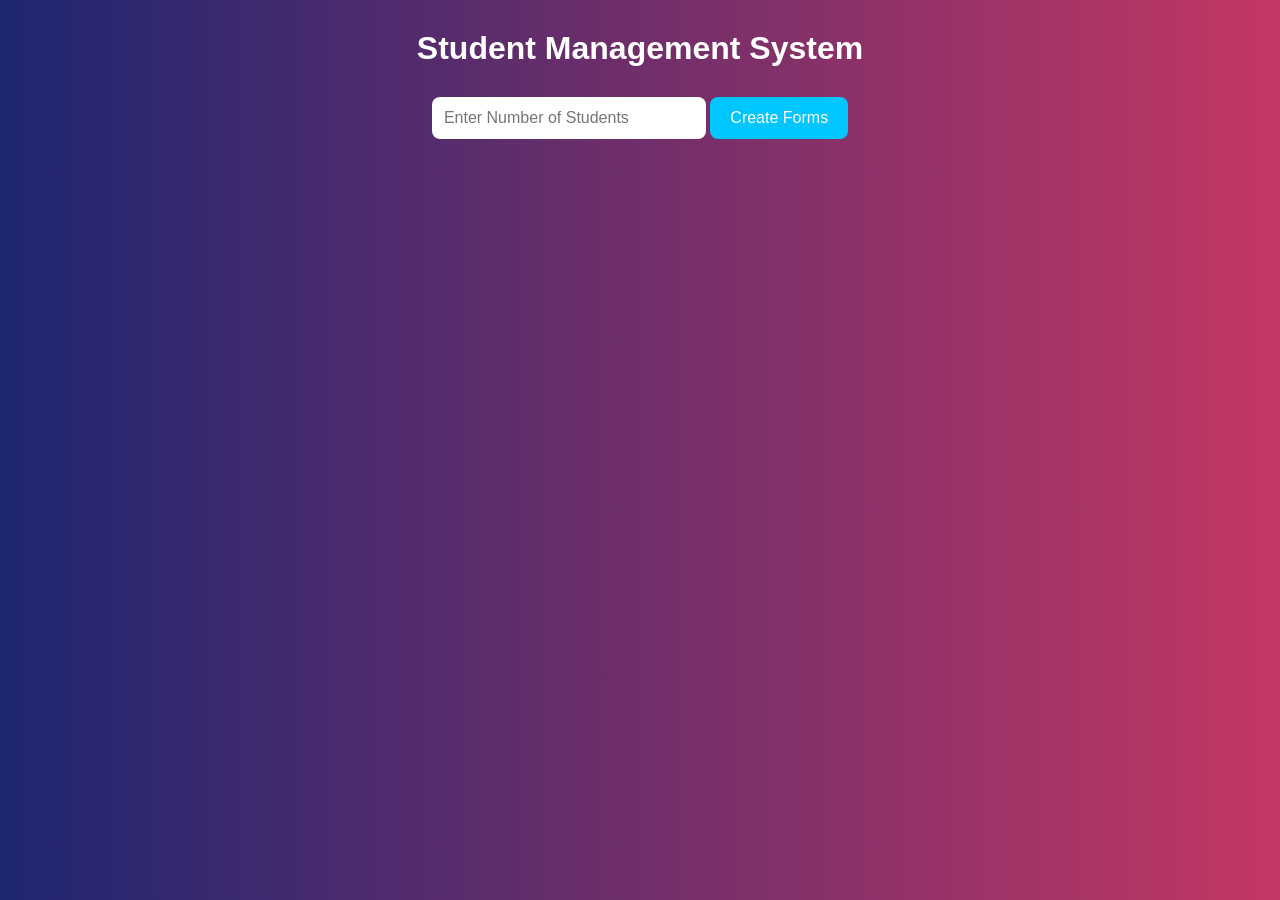
<file: project/index.html>
<!DOCTYPE html>
<html>

<head>
    <title>Student Management System</title>
    <link rel="stylesheet" href="style.css">
</head>

<body>

    <div class="container">

        <h1>Student Management System</h1>

        <div class="studentCountBox">

            <input type="number"
                   id="studentCount"
                   placeholder="Enter Number of Students">

            <button onclick="createForms()">
                Create Forms
            </button>

        </div>

        <div id="formsContainer"></div>

        <div id="resultContainer"></div>

    </div>

    <script src="script.js"></script>

</body>

</html>
</file>
<file: project/style.css>
body {
    margin: 0;
    padding: 0;
    font-family: Arial;
    background: linear-gradient(to right, #1d2671, #c33764);
}

.container {
    width: 85%;
    margin: auto;
    margin-top: 30px;
    margin-bottom: 30px;
}

h1 {
    text-align: center;
    color: white;
    margin-bottom: 30px;
}

.studentCountBox {
    text-align: center;
    margin-bottom: 30px;
}

.studentCountBox input {
    padding: 12px;
    width: 250px;
    border-radius: 8px;
    border: none;
    font-size: 16px;
}

.studentCountBox button {
    padding: 12px 20px;
    border: none;
    background: #00c6ff;
    color: white;
    border-radius: 8px;
    cursor: pointer;
    font-size: 16px;
}

.studentForm {
    background: white;
    padding: 20px;
    border-radius: 15px;
    margin-bottom: 30px;
    box-shadow: 0px 0px 10px black;
}

.studentForm h2 {
    color: #1d2671;
}

.inputGrid {
    display: grid;
    grid-template-columns: 1fr 1fr;
    gap: 12px;
}

input {
    padding: 10px;
    border-radius: 8px;
    border: 1px solid gray;
}

.submitBtn {
    margin-top: 20px;
    width: 100%;
    padding: 12px;
    background: #1d2671;
    color: white;
    border: none;
    border-radius: 10px;
    cursor: pointer;
}

.submitBtn:hover {
    background: #3246c0;
}

.studentCard {
    background: white;
    padding: 20px;
    border-radius: 15px;
    margin-top: 20px;
    box-shadow: 0px 0px 10px black;
}

.studentCard h2 {
    color: #c33764;
}

table {
    width: 100%;
    border-collapse: collapse;
    margin-top: 10px;
}

table, th, td {
    border: 1px solid gray;
}

th {
    background: #1d2671;
    color: white;
}

th, td {
    padding: 10px;
    text-align: center;
}
</file>
